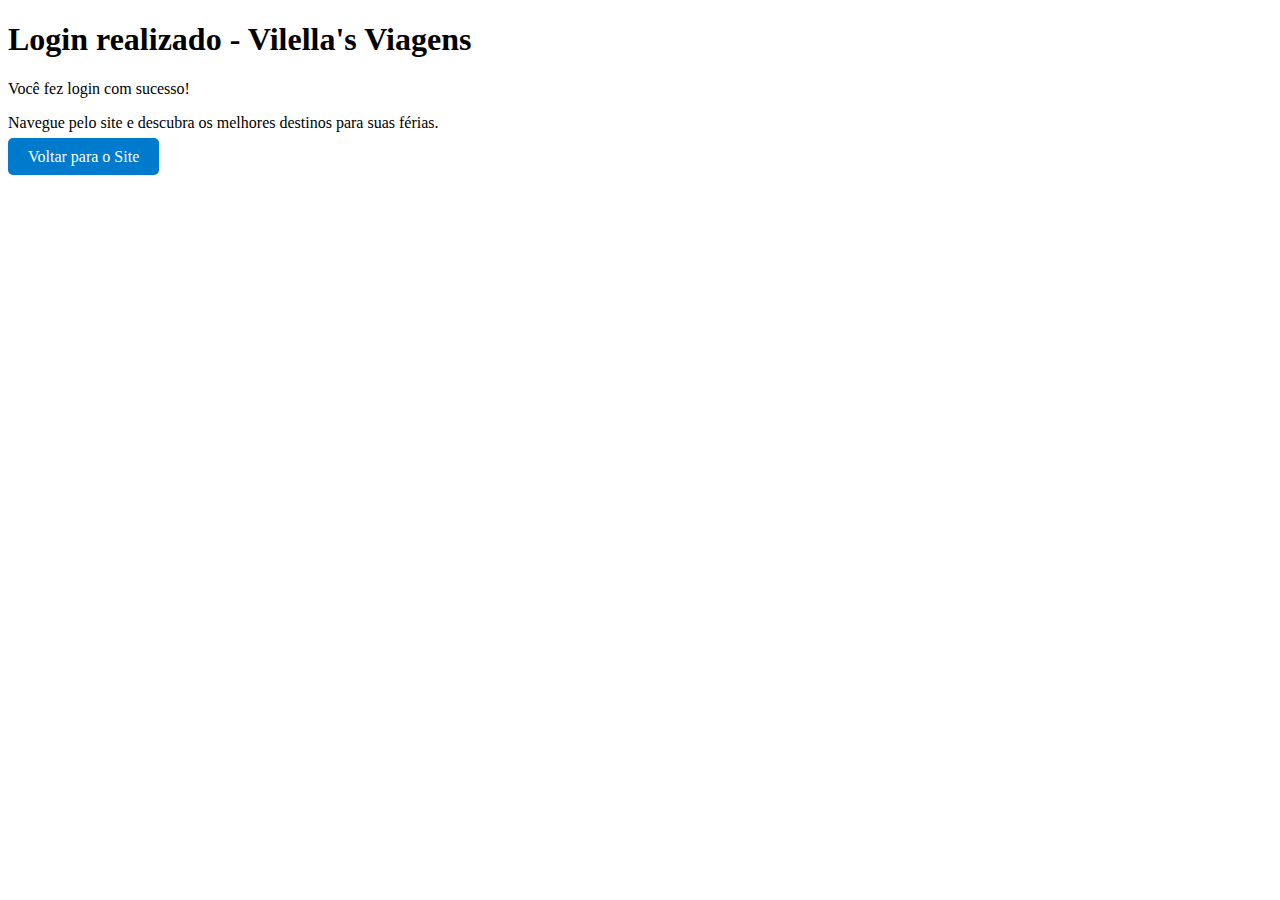
<file: Agència de Viagens/feito.html>
<!DOCTYPE html>
<html lang="pt-BR">
<head>
    <meta charset="UTF-8">
    <meta name="viewport" content="width=device-width, initial-scale=1.0">
    <title>Bem-vindo - Agência de Viagens</title>
    <link rel="stylesheet" href="style3.css">
</head>
<body>
    <header>
        <h1>Login realizado - Vilella's Viagens</h1>
    </header>

    <main>
        <p>Você fez login com sucesso!</p>
        <p>Navegue pelo site e descubra os melhores destinos para suas férias.</p>
    </main>
 
<a href="index.html" class="botao">Voltar para o Site</a>
</body>
</html>
</file>
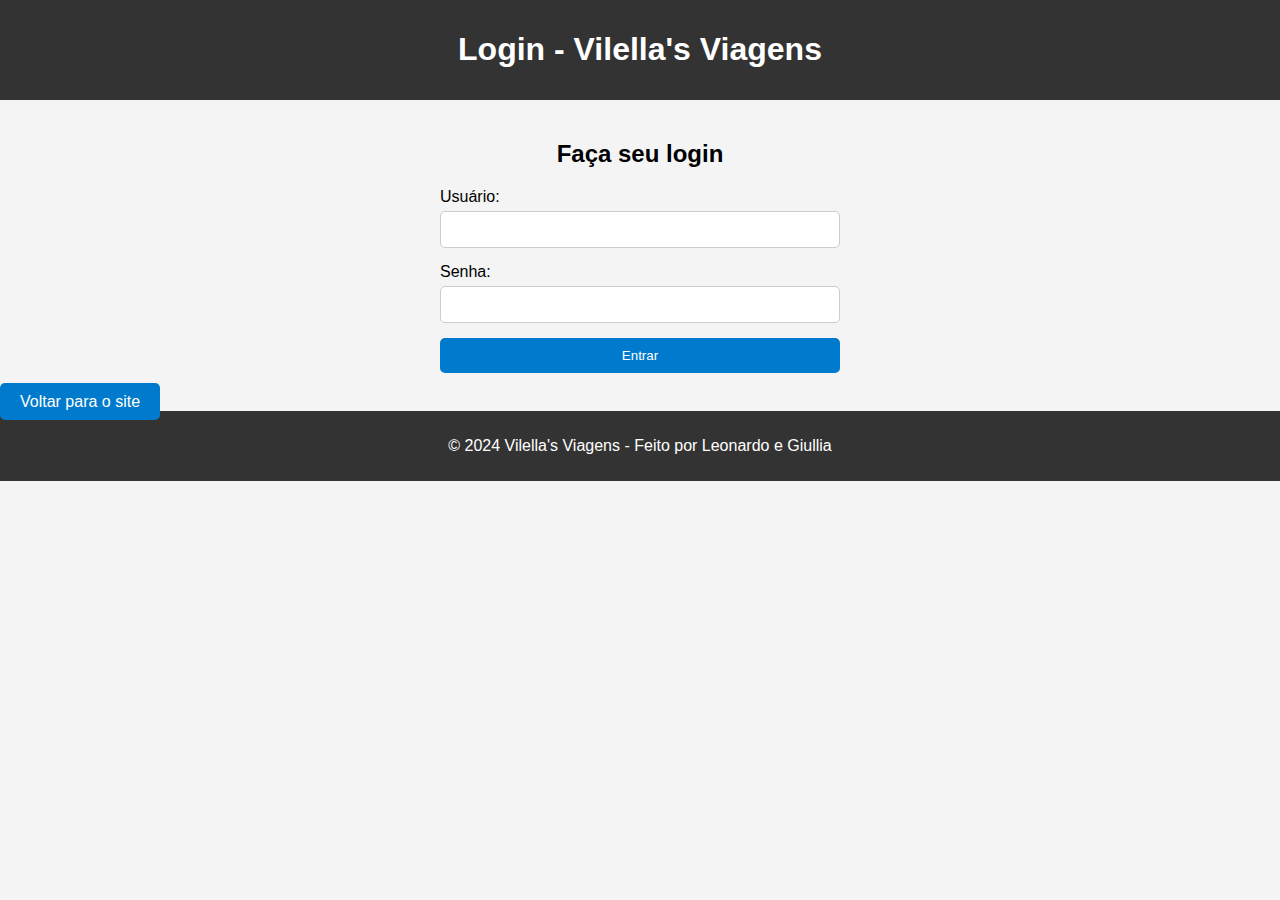
<file: Agència de Viagens/login.html>
<!DOCTYPE html>
<html lang="pt-BR">
<head>
    <meta charset="UTF-8">
    <meta name="viewport" content="width=device-width, initial-scale=1.0">
    <title>Vilella's Viagens</title>
    <link rel="stylesheet" href="style.css">
    <link rel="icon" href="c:\Users\leona\Downloads\Agència de Viagens\imagens\V.png" type="image/x-icon">
    </head>

<body>
    <header>
        <h1>Login - Vilella's Viagens</h1>
    </header>

    <main>
        <section id="login">
            <h2>Faça seu login</h2>
            <form id="loginForm">
                <label for="username">Usuário:</label>
                <input type="text" id="username" name="username" required>

                <label for="password">Senha:</label>
                <input type="password" id="password" name="password" required>

                <button type="submit">Entrar</button>
            </form>
        </section>
    </main>

    <script>
        document.getElementById('loginForm').onsubmit = function(event) {
            event.preventDefault();  
            
            window.location.href = "feito.html";
        }
    </script>

 <link rel="stylesheet" href="style3.css"><a href="index.html" class="botao">Voltar para o site</a>

      <footer>
        <p>&copy; 2024 Vilella's Viagens - Feito por Leonardo e Giullia</p>
    </footer>
</body>
</html>
</file>
<file: Agència de Viagens/style3.css>
.botao {
    padding: 10px 20px;
    background-color:  #007acc;
    color: white;
    text-decoration: none;
    border-radius: 5px;
    border: none;
    cursor: pointer;
}
</file>
<file: Agència de Viagens/style.css>
body {
    font-family: Arial, sans-serif;
    margin: 0;
    padding: 0;
    background-color: #f4f4f4;
}

header {
    background-color: #333;
    color: #fff;
    padding: 10px 0;
    text-align: center;
}

nav ul {
    list-style-type: none;
    margin: 0;
    padding: 0;
}

nav ul li {
    display: inline;
    margin-right: 15px;
}

nav ul li a {
    color: #fff;
    text-decoration: none;
    font-weight: bold;
    background-color: #007acc;
    padding: 10px 15px;
    border-radius: 5px;
}

main {
    padding: 20px;
}

h2 {
    text-align: center;
    margin-bottom: 20px;
}

.destino {
    text-align: center;
    margin-bottom: 30px;
}

.destino img {
    width: 300px;
    height: 200px;
    border-radius: 10px;
}

.contact-list {
    list-style-type: none;
    padding: 0;
    text-align: center;
}

.contact-list li {
    margin: 10px 0;
}

form {
    max-width: 400px;
    margin: 0 auto;
    display: flex;
    flex-direction: column;
}

form label {
    margin-bottom: 5px;
}

form input {
    margin-bottom: 15px;
    padding: 10px;
    border: 1px solid #ccc;
    border-radius: 5px;
}

form button {
    padding: 10px;
    background-color: #007acc;
    color: #fff;
    border: none;
    border-radius: 5px;
    cursor: pointer;
}

form button:hover {
    background-color: #005f99;
}

.success-message {
    display: none;
    text-align: center;
    margin-top: 20px;
    color: green;
}

footer {
    text-align: center;
    padding: 10px;
    background-color: #333;
    color: #fff;
}
</file>
